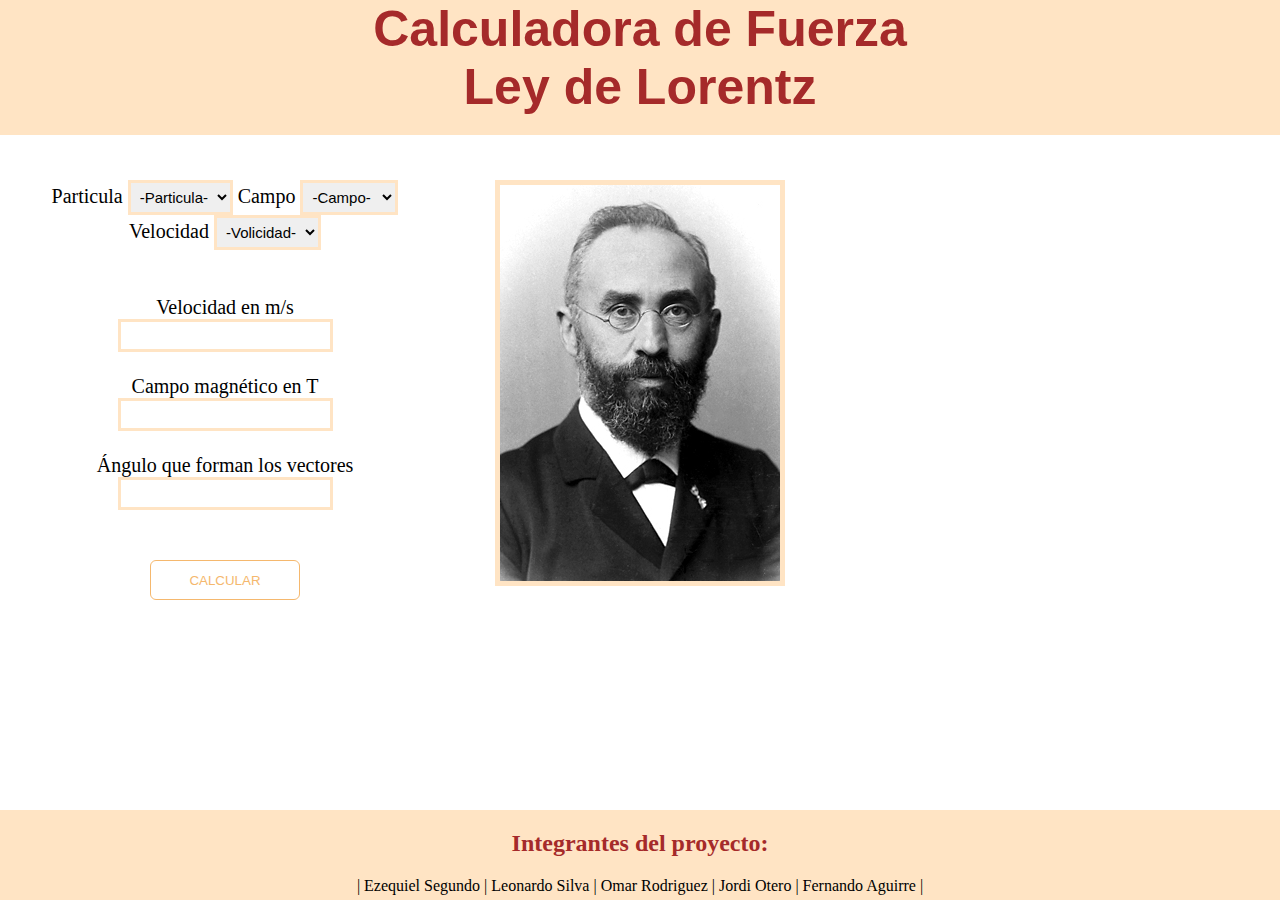
<file: index.html>
<!DOCTYPE html>
<html lang="en">
<head>
    <meta charset="UTF-8">
    <meta http-equiv="X-UA-Compatible" content="IE=edge">
    <meta name="viewport" content="width=device-width, initial-scale=1.0">
    <title>Proyecto Física</title>
    <link rel="stylesheet" href="portada.css">
</head>
<body>
    <div class="titulo">
        <h1>Calculadora de Fuerza <br> Ley de Lorentz</h1>
    </div>
    
    <div class="padre">
        <div class="contenido">
            <div class="seleccion">
                <form action="">

                <label for="">Particula</label>
                <select  id="particula">
                    <option value="">-Particula-</option>
                    <option value="Protón">Protón</option>
                    <option value="Electrón">Electrón</option>
                </select>

                <label for="">Campo</label>
                <select name="camp" id="vectorCampo" >
                    <option value="">-Campo-</option>
                    <option value="Entrante">Entrante</option>
                    <option value="Saliente">Saliente</option>
                    <option value="Arriba">Arriba</option>
                    <option value="Abajo">Abajo</option>
                    <option value="Izquierda">Izquierda</option>
                    <option value="Derecha">Derecha</option>
                </select>

                <label for="">Velocidad </label>
                <select name="vel" id="vectorVelocidad" >
                    <option value="">-Volicidad-</option>
                    <option value="Entrante">Entrante</option>
                    <option value="Saliente">Saliente</option>
                    <option value="Arriba">Arriba</option>
                    <option value="Abajo">Abajo</option>
                    <option value="Izquierda">Izquierda</option>
                    <option value="Derecha">Derecha</option>
                </select>
            </div>
<br>
<br>
            <label for="">Velocidad en m/s</label><br>
            <input type="number" id="velocidad">
<br>
<br>
            <label for="">Campo magnético en T</label><br>
            <input type="number" id="campo">
<br>
<br>
            <label for="">Ángulo que forman los vectores</label><br>
            <input type="number" id="angulo"><br>
            <button class="btn" type="button" onclick="calcular()">Calcular</button>
        </form>
        
    </div>
    <div class="lorentz">
        <img src="lorentz.jpg" alt="">
    </div>
    <div id="imagen" class="imagen">

    </div>
</div>

<div id="error">

</div>

<footer>
    <h2>Integrantes del proyecto:</h2>
    <p>| Ezequiel Segundo | Leonardo Silva | Omar Rodriguez | Jordi Otero | Fernando Aguirre |</p>
</footer>
<script src="js.js"></script> 
</body>
</html>
</file>
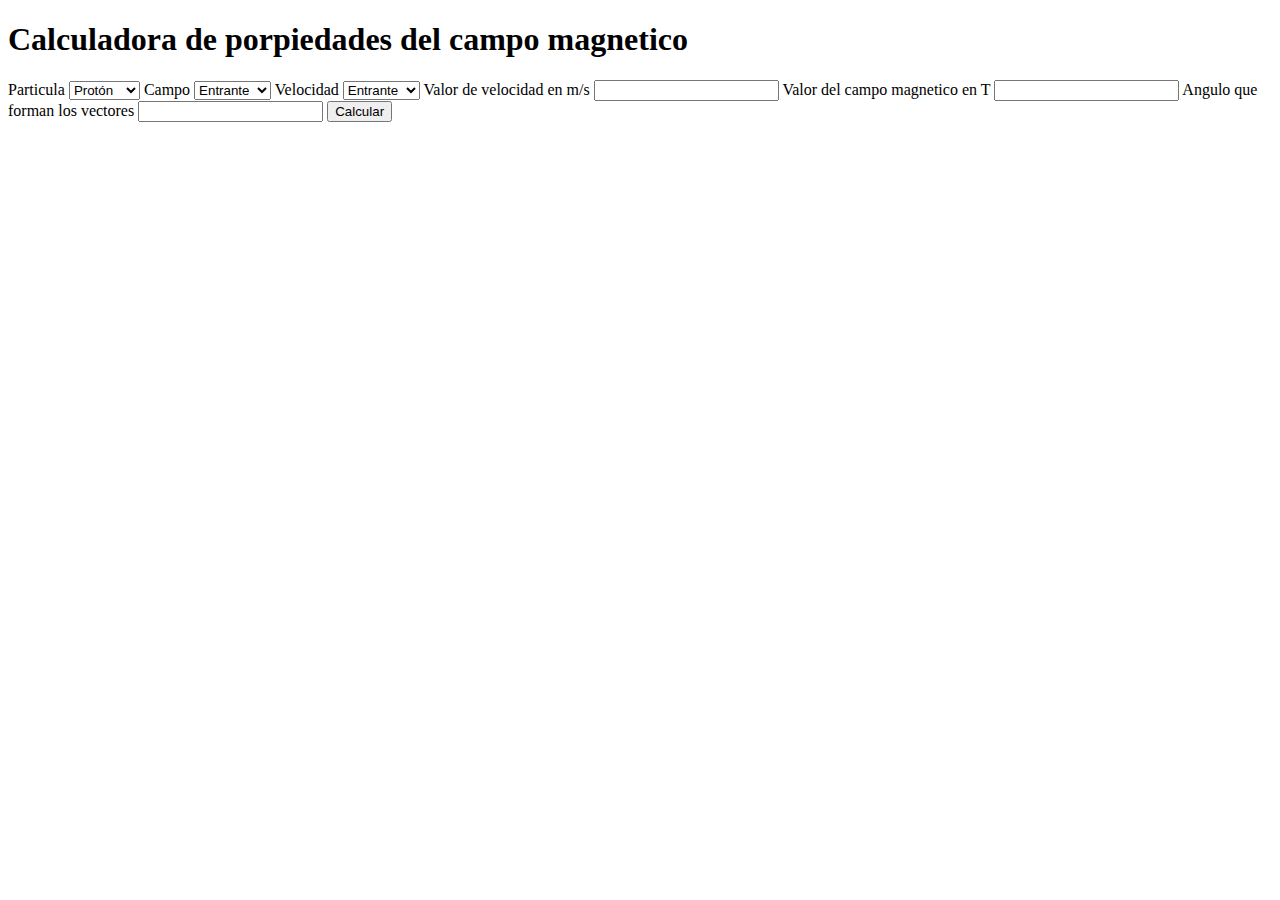
<file: index2.html>
<!DOCTYPE html>
<html lang="en">
<head>
    <meta charset="UTF-8">
    <meta http-equiv="X-UA-Compatible" content="IE=edge">
    <meta name="viewport" content="width=device-width, initial-scale=1.0">
    <title>proyecto fisica</title>
</head>
<body>
    
    <h1>Calculadora de porpiedades del campo magnetico</h1> 


    <div>
        <form action="">

            <label for="">Particula</label>
            <select  id="particula">
                <option value="Protón">Protón</option>
                <option value="Electrón">Electrón</option>
            </select>

            <label for="">Campo</label>
            <select name="camp" id="vectorCampo" >
                <option value="Entrante">Entrante</option>
                <option value="Saliente">Saliente</option>
                <option value="Arriba">Arriba</option>
                <option value="Abajo">Abajo</option>
                <option value="Izquierda">Izquierda</option>
                <option value="Derecha">Derecha</option>
            </select>

            <label for="">Velocidad </label>
            <select name="vel" id="vectorVelocidad" >
                <option value="Entrante">Entrante</option>
                <option value="Saliente">Saliente</option>
                <option value="Arriba">Arriba</option>
                <option value="Abajo">Abajo</option>
                <option value="Izquierda">Izquierda</option>
                <option value="Derecha">Derecha</option>
            </select>
            <label for="">Valor de velocidad en m/s</label>
            <input type="number" id="velocidad">
            <label for="">Valor del campo magnetico en T</label>
            <input type="number" id="campo">
            <label for="">Angulo que forman los vectores</label>
            <input type="number" id="angulo">
            <button type="button" onclick="calcular()">Calcular</button>
        </form>
        
    </div>

    <div id="imagen">

    </div>

<script src="js.js"></script>    
</body>
</html>
</file>
<file: portada.css>
body{
    margin: 0;
}
h1{
    margin: 0;
}

h2{
    color: brown;
}

select{
    border: bisque solid 3px;
    padding: 5px; 
    font-size: 15px;
}

input {

    border: bisque solid 3px;  
    padding: 5px;
    font-size: 15px;
}
.titulo{
    height: 15vh;
    width: 100vw;
    font-size: 25px;
    color: brown;
    background-color: bisque;
    font-family: Helvetica;
    text-align: center;
}
.contenido {
    margin: 5vh;
    color: rgb(0, 0, 0);
    font-size: 20px;
    text-align: center;
    height: 50vh;
    width: 50vw;
}

.btn {
    display: block;
    width: 150px;
    height: 40px;
    outline: none;
    border: 1px solid rgb(245, 184, 110);
    background-color: rgb(255, 255, 255);
    border-radius: 6px;
    color:rgb(245, 184, 110);
    cursor: pointer;
    margin: 50px auto;
    transition: all .25s;
    z-index: 1;
    position: relative;
    text-transform: uppercase;
}

.btn:hover {
    background-color: rgb(245, 184, 110);
    color: rgb(255, 255, 255);
}

.imagen{
    margin: 5vh;
    height: 30vh;
    width: 50vw;
}

.padre{
    display: flex;
}

footer{
    position: absolute;
    bottom: 0;
    width: 100vw;
    height: 10vh;
    background-color: bisque;
    text-align: center;
}

.lorentz {
    margin: 5vh;
}

.lorentz img{
    border: 5px solid bisque;
}

.fuerza{
    color: blue;
}

.velocidad{
    color: red;
}

.campo{
    color: rgb(196, 196, 32);
}

.erro{
    color: red;
    font-size: 15px;
}
</file>
